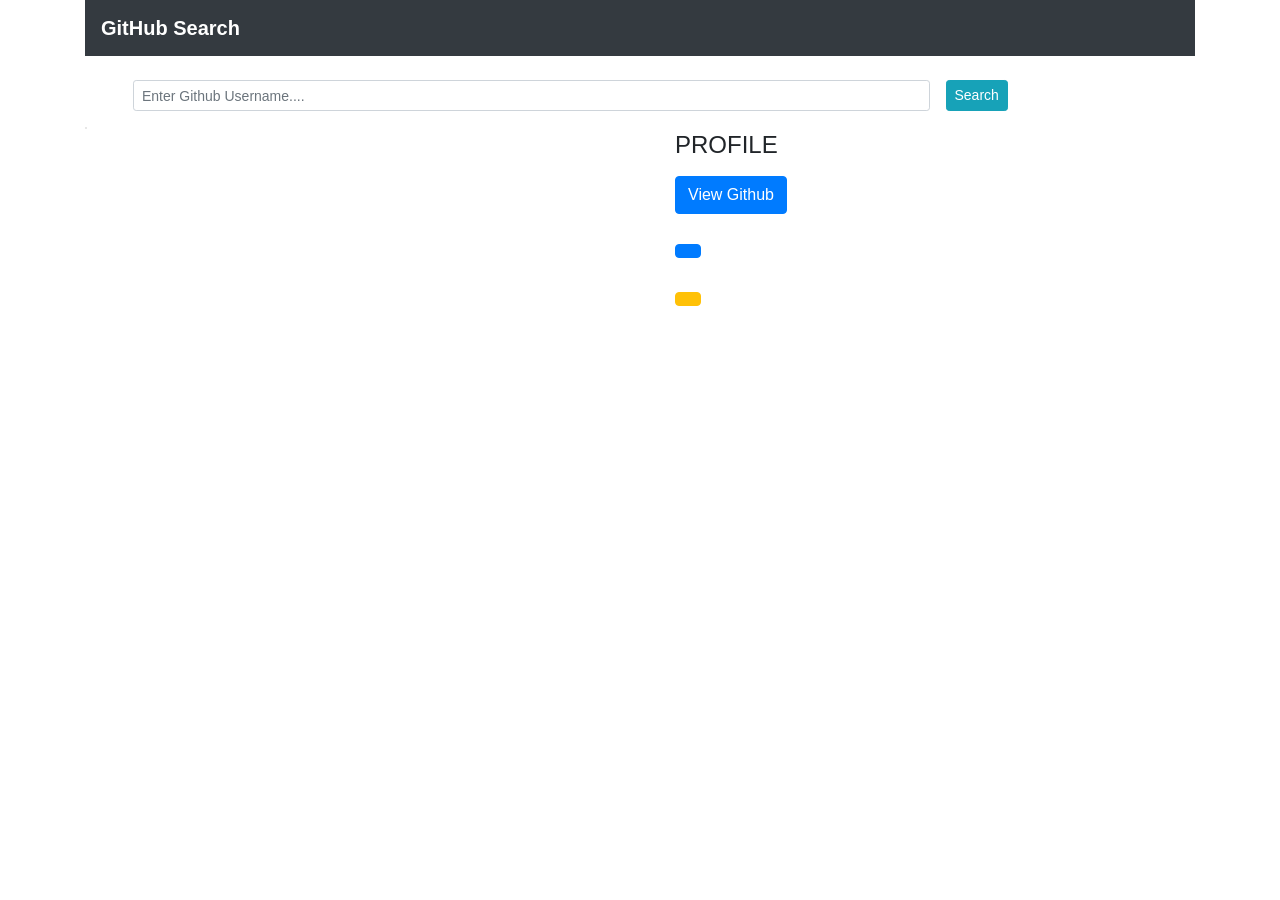
<file: index.html>
<!doctype html>
<html lang="en">
<head>
  <meta charset="utf-8">
  <title>GitHub</title>
  <base href="./">  <meta name="viewport" content="width=device-width, initial-scale=1">
  <link rel="icon" type="image/x-icon" href="favicon.ico">
<link rel="stylesheet" href="styles.a86ed9b73781f7007fea.css"></head>
<body>
  <app-root></app-root>
<script src="runtime.e227d1a0e31cbccbf8ec.js" defer></script><script src="polyfills.a4021de53358bb0fec14.js" defer></script><script src="main.6513d21ae308bd3262b2.js" defer></script></body>
</html>
</file>
